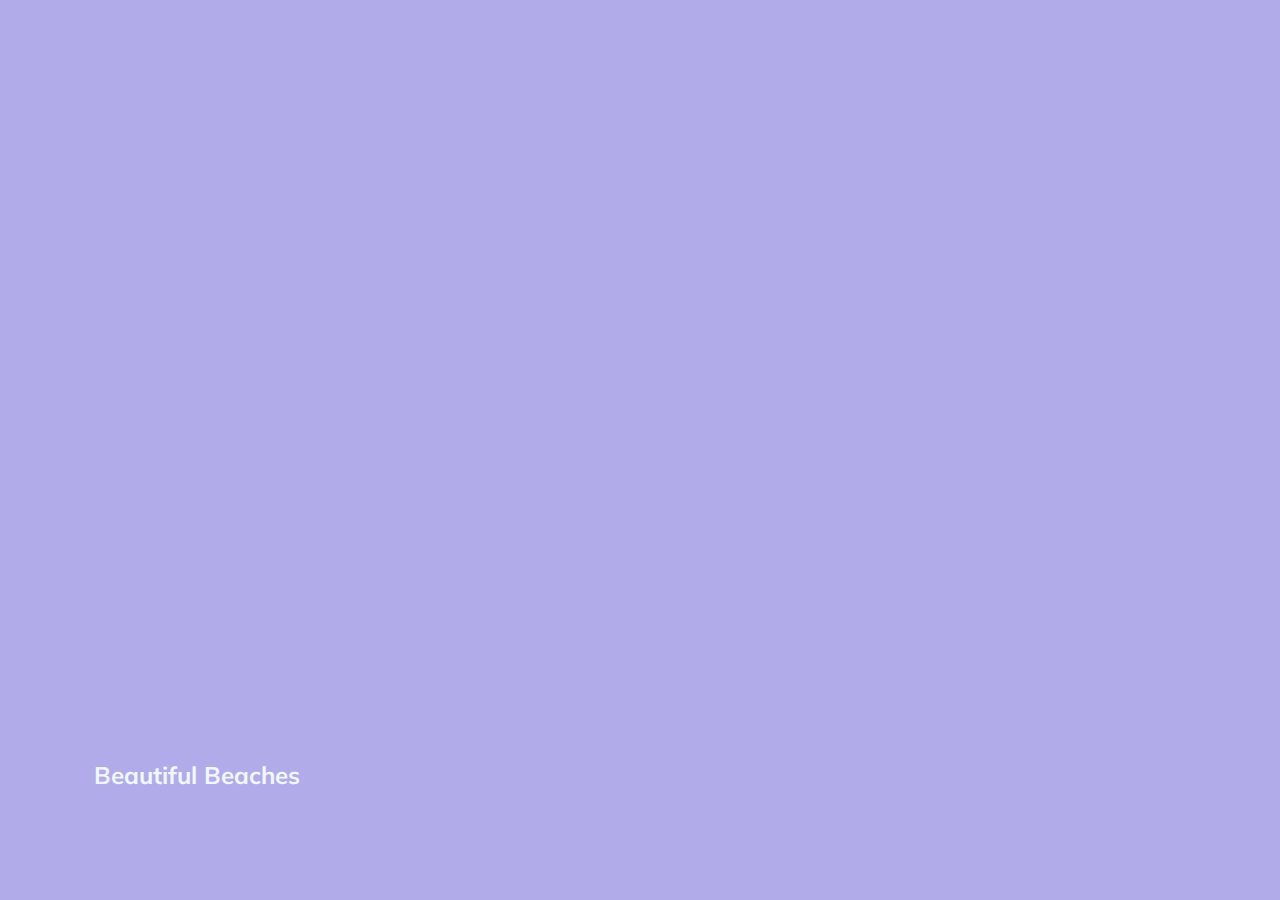
<file: DAY_1_EXPANDING_CARDS/INDEX.HTML>
<!DOCTYPE html>
<html lang="en">
<head>
    <meta charset="UTF-8">
    <meta name="viewport" content="width=device-width, initial-scale=1.0">
    <link rel="stylesheet" href="./STYLE.CSS">
    <title>EXPANDING CARDS</title>
</head>
<body>
    <div class="container">
        <div class="panel active" style="background-image: url(https://images.unsplash.com/photo-1627847401720-8dcf7ea62d13?q=80&w=1933&auto=format&fit=crop&ixlib=rb-4.0.3&ixid=M3wxMjA3fDB8MHxwaG90by1wYWdlfHx8fGVufDB8fHx8fA%3D%3D);">
            <h3>Beautiful Beaches</h3>
        </div>
        <div class="panel" style="background-image: url(https://images.unsplash.com/photo-1623980051061-fce02122f7fe?w=600&auto=format&fit=crop&q=60&ixlib=rb-4.0.3&ixid=M3wxMjA3fDB8MHx0b3BpYy1mZWVkfDEzfDZzTVZqVExTa2VRfHxlbnwwfHx8fHw%3D);">
            <h3>Water Fall</h3>
        </div>
        <div class="panel" style="background-image: url(https://images.unsplash.com/photo-1630085731549-b1a7bf02df36?w=600&auto=format&fit=crop&q=60&ixlib=rb-4.0.3&ixid=M3wxMjA3fDB8MHx0b3BpYy1mZWVkfDExfDZzTVZqVExTa2VRfHxlbnwwfHx8fHw%3D);">
            <h3>Scenic Lake View</h3>
        </div>
        <div class="panel" style="background-image: url(https://images.unsplash.com/photo-1707507713350-8edb73ae0643?w=600&auto=format&fit=crop&q=60&ixlib=rb-4.0.3&ixid=M3wxMjA3fDB8MHx0b3BpYy1mZWVkfDIxfDZzTVZqVExTa2VRfHxlbnwwfHx8fHw%3D);">
            <h3>Snowy Evening</h3>
        </div>
        <div class="panel" style="background-image: url(https://plus.unsplash.com/premium_photo-1675805015866-3568fe093a65?w=600&auto=format&fit=crop&q=60&ixlib=rb-4.0.3&ixid=M3wxMjA3fDB8MHx0b3BpYy1mZWVkfDU3fDZzTVZqVExTa2VRfHxlbnwwfHx8fHw%3D);">
            <h3>Aurora Borealis</h3>
        </div>
    </div>
   <script src="./SCRIPT.JS"></script>
</body>
</html>
</file>
<file: DAY_1_EXPANDING_CARDS/STYLE.CSS>
@import url('https://fonts.googleapis.com/css?family=Muli&display=swap');

*{
    box-sizing: border-box;
}

body{
    font-family: 'Muli',sans-serif;
    display: flex;
    justify-content: center;
    align-items: center;
    height: 100vh;
    overflow: hidden;
    margin: 0;
    background-color:rgb(178, 171, 234);
}

.container{
    display: flex;
    width: 90vw;
}

.panel{
    background-size: cover;
    background-position: center;
    background-repeat: no-repeat;
    height: 80vh;
    border-radius: 50px ;
    margin: 10px;
    color: #f0f8ff;
    flex: 0.5;
    cursor: pointer;
    position: relative;
    transition: flex 0.7s ease-in;
}

.panel h3{
    font-size: 24px;
    position:absolute;
    bottom: 20px;
    left: 20px;
    margin: 0;
    opacity: 0;
}

.panel.active{
flex: 5;
}

.panel.active h3{
    opacity: 1;
    transition: opacity 0.3s ease-in 0.4s;
}

@media (max-width: 480px) {
    .container{
    width: 100vw;   
    }

    .panel:nth-of-type(4), .panel:nth-of-type(5){
        display: none;
    }
}
</file>
